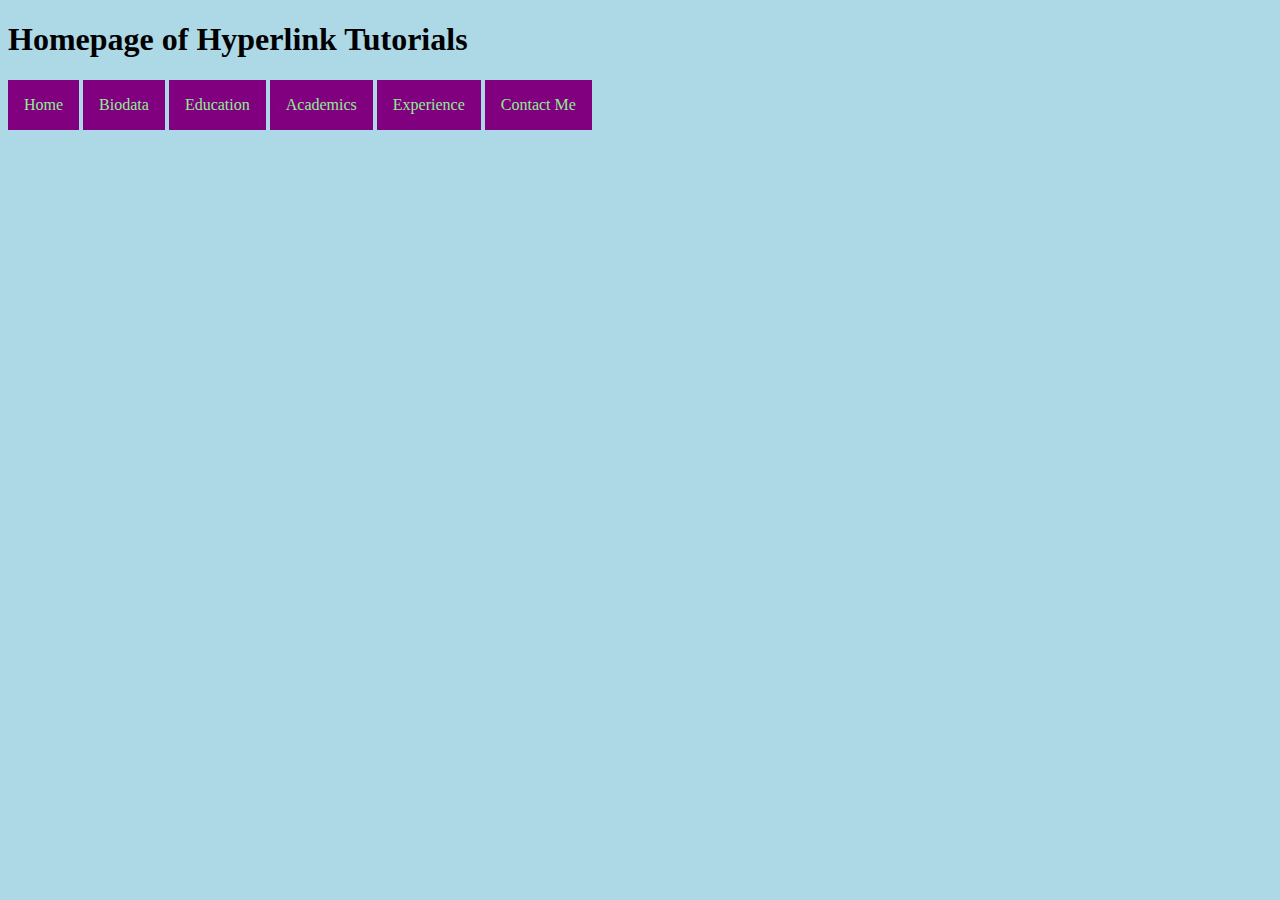
<file: index.html>
<!DOCTYPE html>
<html>
<head>
	<title>Hyperlink Tutorial</title>
	<link rel ="stylesheet" href="css/style.css">
</head>
<body>

<h1>Homepage of Hyperlink Tutorials</h1>

<a href="index.html">Home</a>
<a href="biodata.html">Biodata</a>
<a href="education.html">Education</a>
<a href="academics.html">Academics</a>
<a href="experience.html">Experience</a>
<a href="contact.html">Contact Me</a>

</body>
</html>
</file>
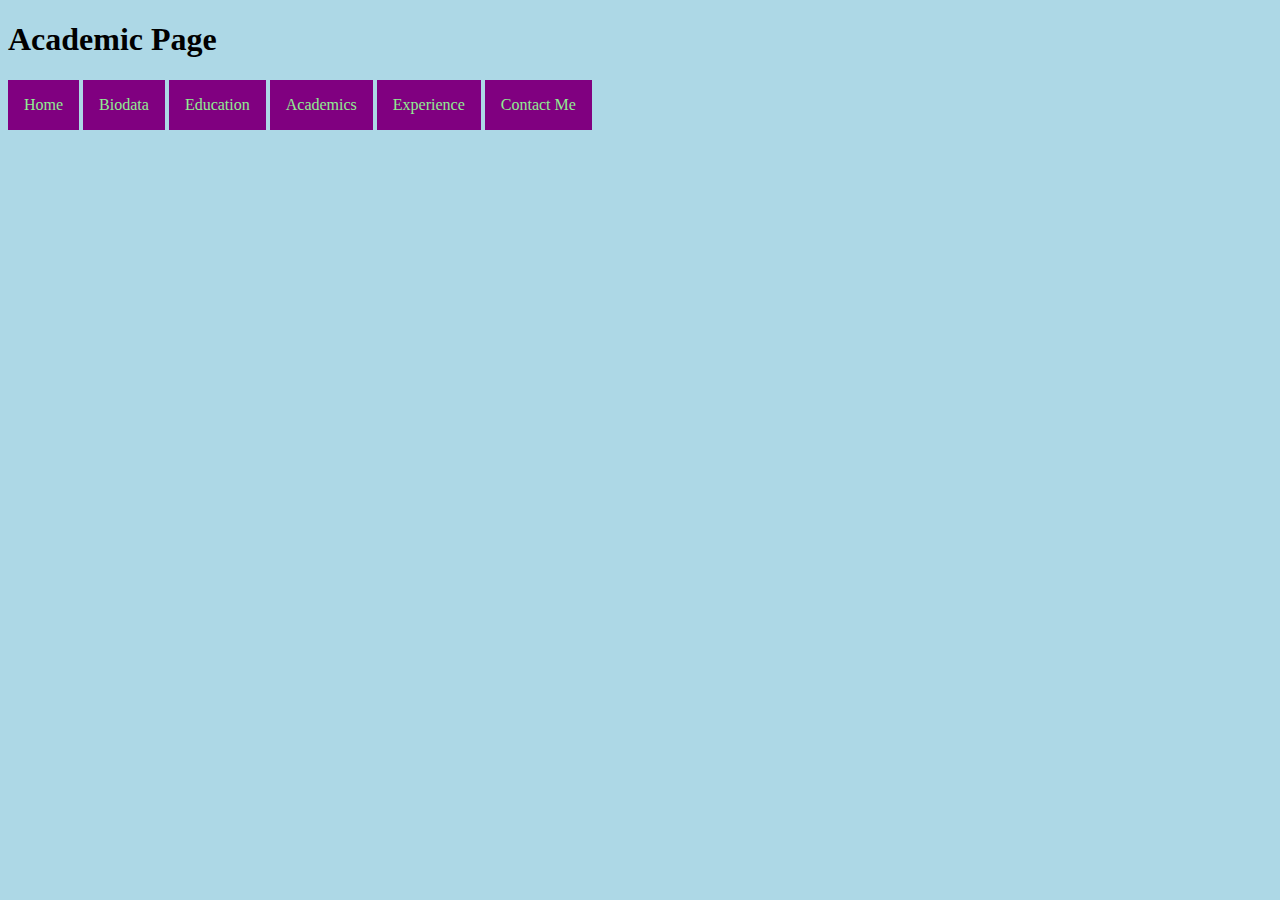
<file: academics.html>
<!DOCTYPE html>
<html>
<head>
	<title>Academics</title>
	<link rel ="stylesheet" href="css/style.css">
</head>
<body>

<h1>Academic Page</h1>
<a href="index.html">Home</a>
<a href="biodata.html">Biodata</a>
<a href="education.html">Education</a>
<a href="academics.html">Academics</a>
<a href="experience.html">Experience</a>
<a href="contact.html">Contact Me</a>

</body>
</html>
</file>
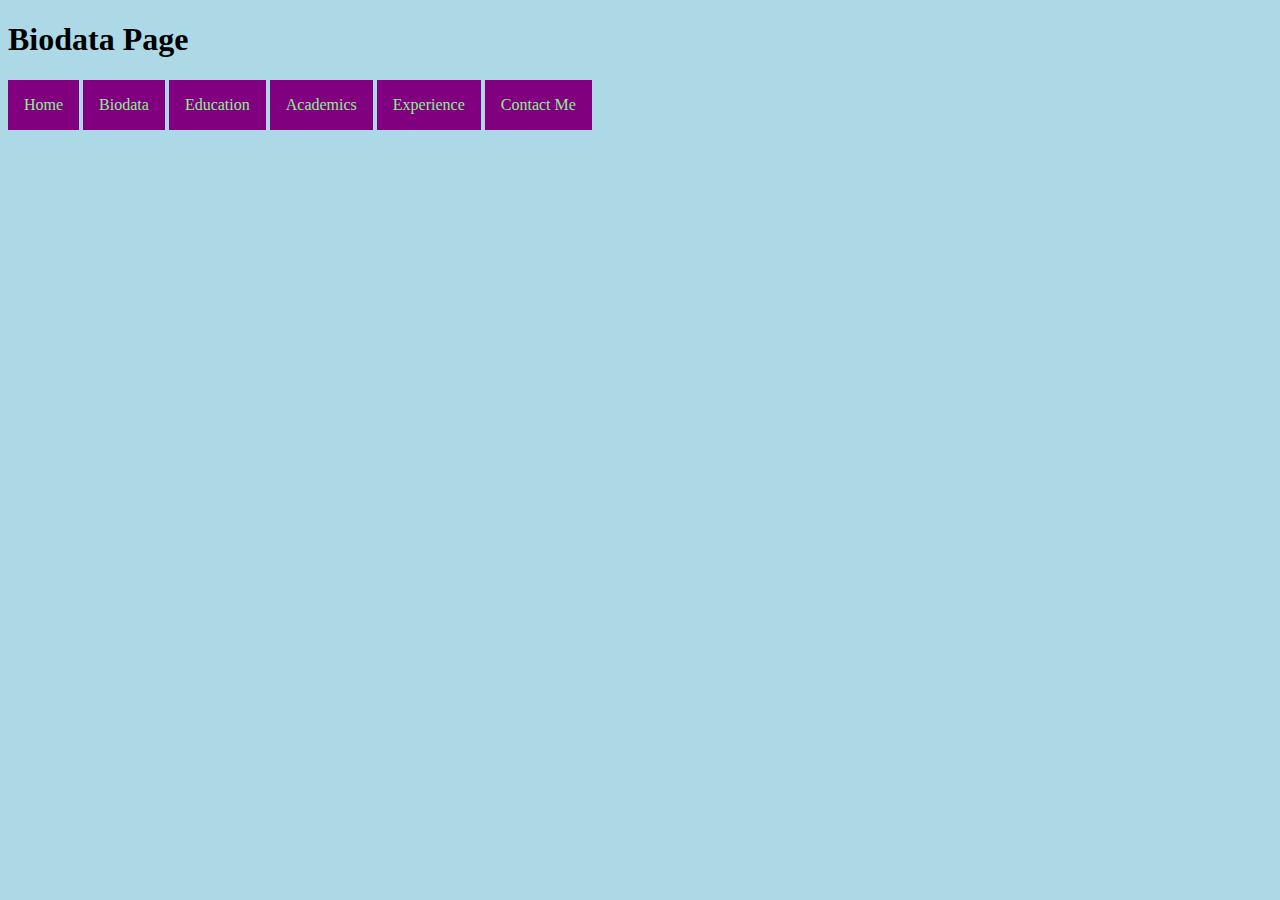
<file: biodata.html>
<!DOCTYPE html>
<html>
<head>
	<title>Biodata Page</title>
	<link rel ="stylesheet" href="css/style.css">
</head>
<body>

<h1>Biodata Page</h1>
<a href="index.html">Home</a>
<a href="biodata.html">Biodata</a>
<a href="education.html">Education</a>
<a href="academics.html">Academics</a>
<a href="experience.html">Experience</a>
<a href="contact.html">Contact Me</a>

</body>
</html>
</file>
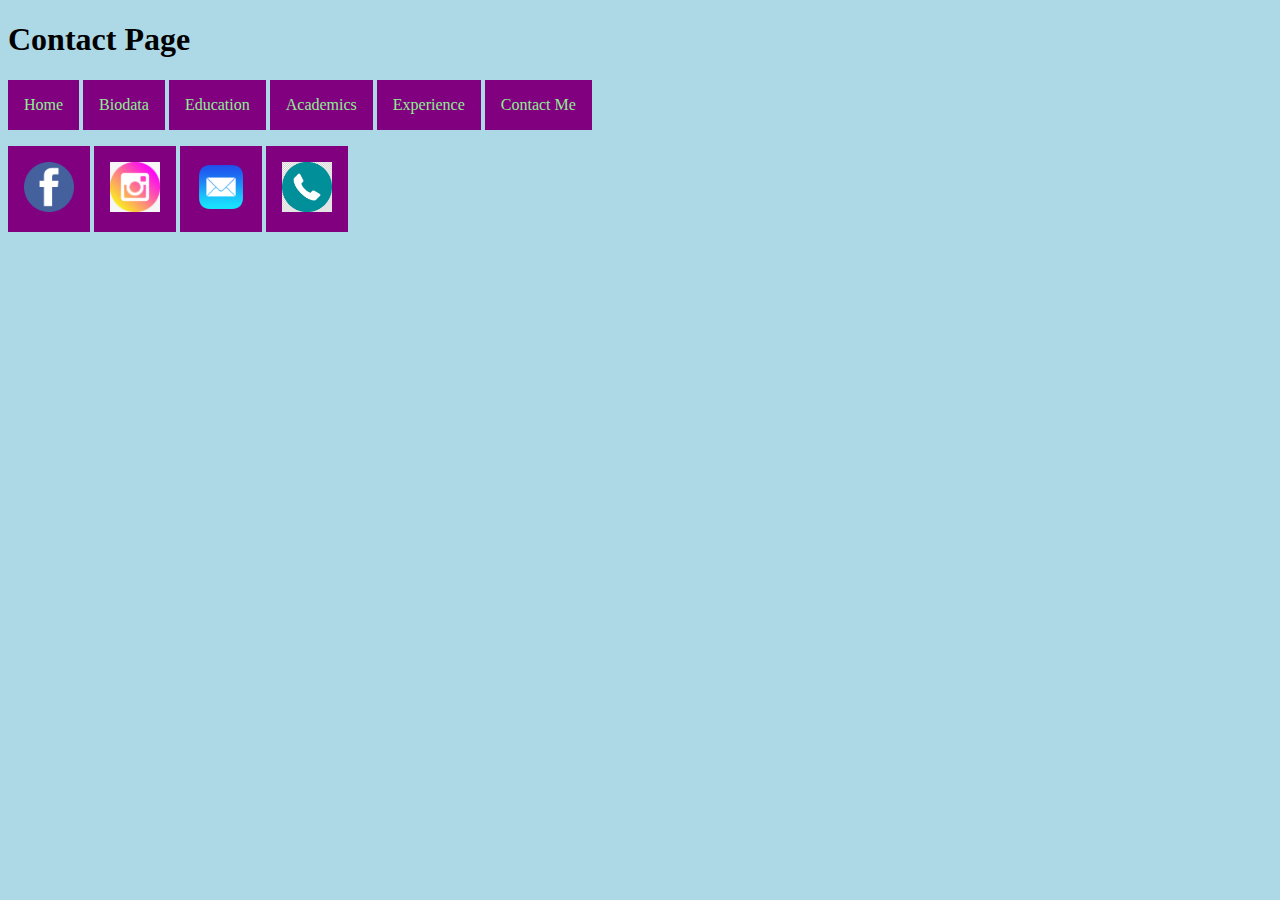
<file: contact.html>
<!DOCTYPE html>
<html>
<head>
	<title>Contact Me</title>
	<link rel ="stylesheet" href="css/style.css">
</head>
<body>

<h1>Contact Page</h1>
<a href="index.html">Home</a>
<a href="biodata.html">Biodata</a>
<a href="education.html">Education</a>
<a href="academics.html">Academics</a>
<a href="experience.html">Experience</a>
<a href="contact.html">Contact Me</a>

<!--using image as hyperlink-->
<p>
<a href="https://www.facebook.com" target="_blank"><img src="images/fb.png" width="50px"></a>

<a href="https://www.instagram.com" target="_blank"><img src="images/ig.png" width="50px"></a>

<a href="mailto:snsyamimi13@gmail.com"><img src="images/mail.png" width="50px"></a>

<a href="tel:+601137486229"><img src="images/tel.png" width="50px"></a>





</body>
</html>
</file>
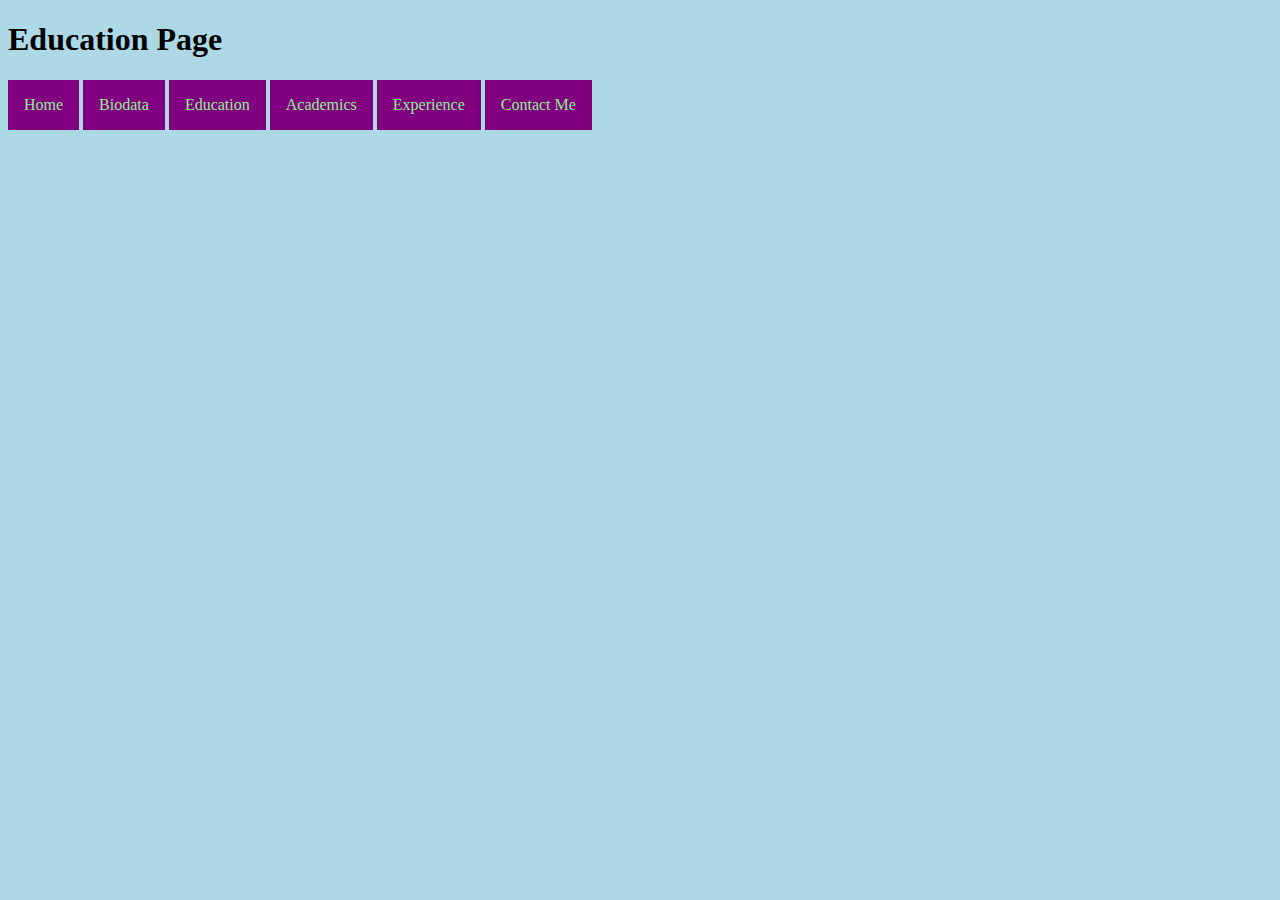
<file: education.html>
<!DOCTYPE html>
<html>
<head>
	<title>Education</title>
	<link rel ="stylesheet" href="css/style.css">
</head>
<body>

<h1>Education Page</h1>
<a href="index.html">Home</a>
<a href="biodata.html">Biodata</a>
<a href="education.html">Education</a>
<a href="academics.html">Academics</a>
<a href="experience.html">Experience</a>
<a href="contact.html">Contact Me</a>

</body>
</html>
</file>
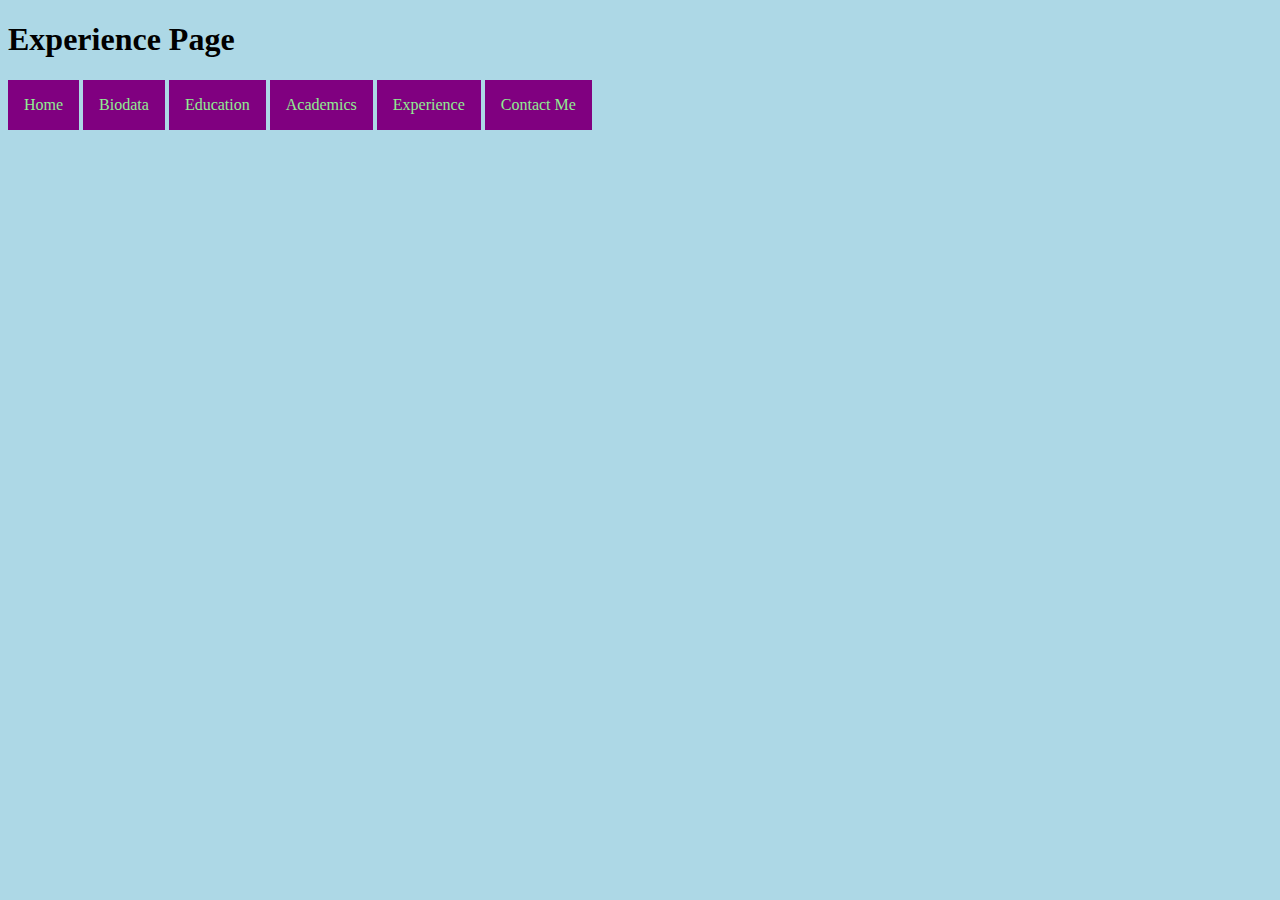
<file: experience.html>
<!DOCTYPE html>
<html>
<head>
	<title>Experience</title>
	<link rel ="stylesheet" href="css/style.css">
</head>
<body>

<h1>Experience Page</h1>
<a href="index.html">Home</a>
<a href="biodata.html">Biodata</a>
<a href="education.html">Education</a>
<a href="academics.html">Academics</a>
<a href="experience.html">Experience</a>
<a href="contact.html">Contact Me</a>

</body>
</html>
</file>
<file: css/style.css>
body
	{
		background-color: lightblue;
	}

a:link, a:visited
	{
		
		background-color:purple;
		color:lightgreen;
		text-decoration: none;
		padding: 16px;
		text-align: center;
		display: inline-block;
		font-family: Verdana;



	}
a:visited
{
	color:yellow;
	background-color: purple;
	text-decoration: none;
}

a:hover
{
	color:red;
	background-color:pink; 
	text-decoration:underline;
}

a:active
{
	color: green;
	text-decoration: underline;
}
</file>
